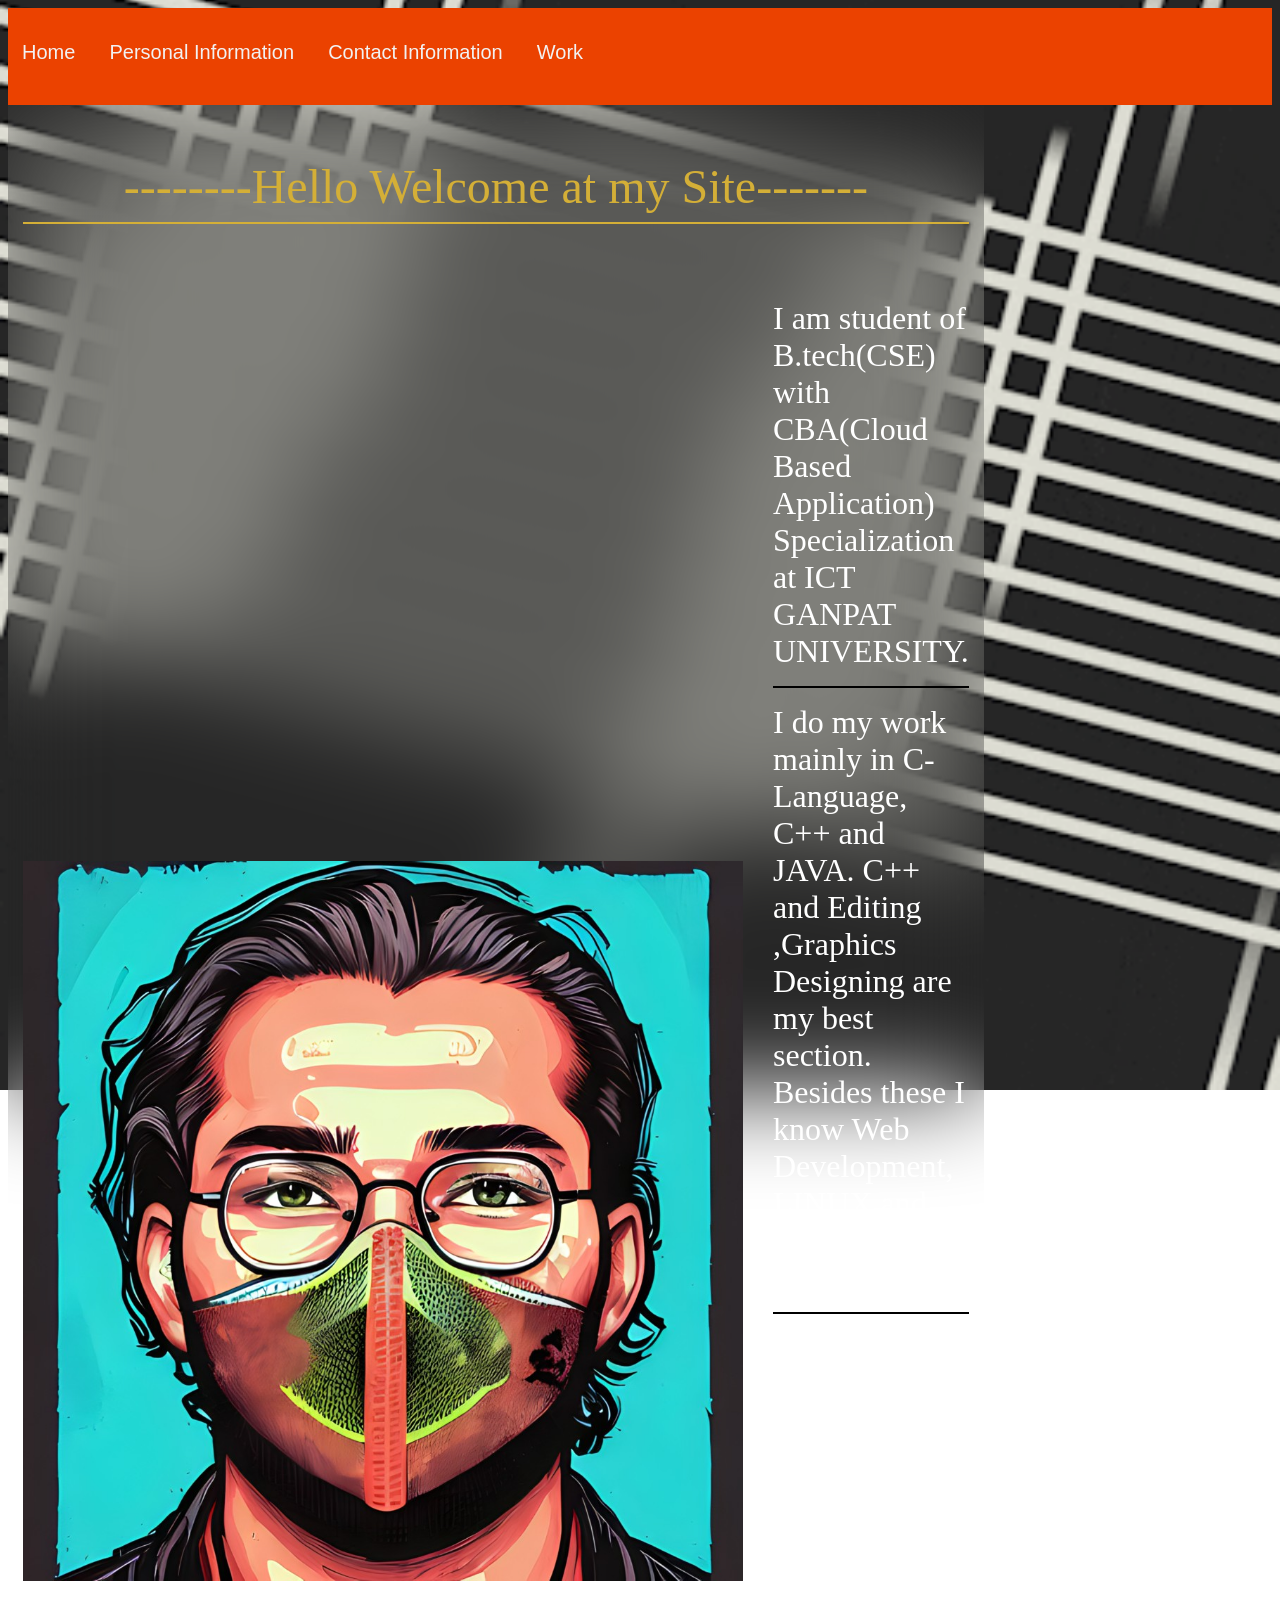
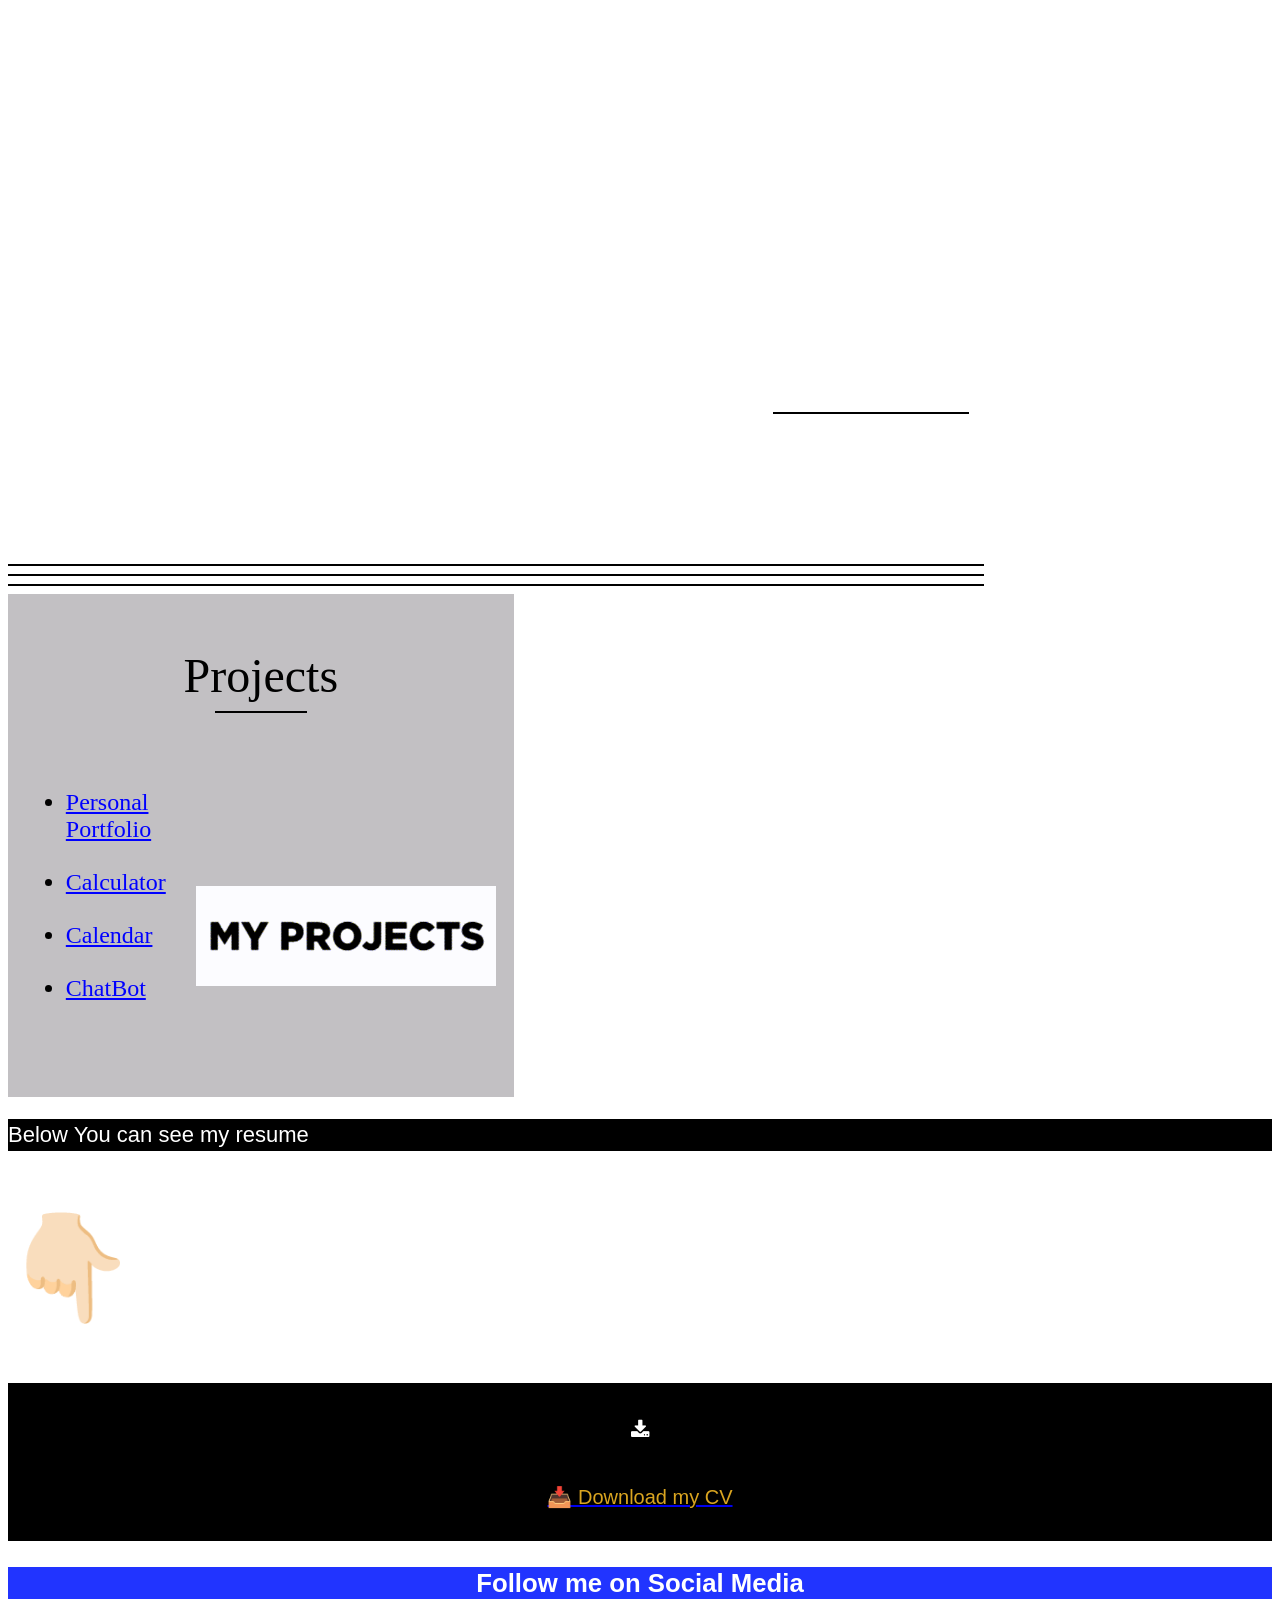
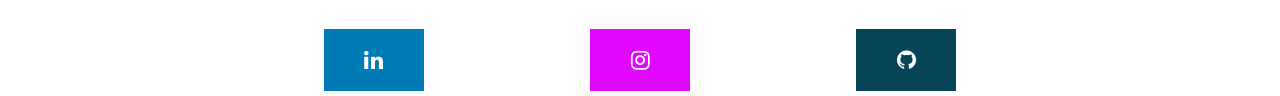
<file: public/index.html>
<html>

<head>
    <link rel="stylesheet" href="1.css">
    <!--css link for Social Media Icons using Geek for geeks site https://www.geeksforgeeks.org/how-to-include-social-media-icons-in-html/-->
    <link rel="stylesheet" href=
"https://cdnjs.cloudflare.com/ajax/libs/font-awesome/4.7.0/css/font-awesome.min.css" />
    <style>
        /* Style the navbar */
        #container {
            overflow: hidden;
            background-color: #333;
        }

        /* Navbar links */
        #container a {
            float: left;
            display: block;
            color: #f2f2f2;
            text-align: center;
            padding: 14px;
            text-decoration: none;
        }

        /* Page content */
        .content {
            padding: 16px;
        }

        /* The sticky class is added to the navbar with JS when it reaches its scroll position */
        .sticky {
            position: fixed;
            top: 0;
            width: 100%;
        }

        /* Add some top padding to the page content to prevent sudden quick movement (as the navigation bar gets a new position at the top of the page (position:fixed and top:0) */
        .sticky+.content {
            padding-top: 60px;
        }
    </style>
</head>

<body>
    <div id="container">
        <nav>
            <ul>
                <li><a href="">Home</a></li>
                <li><a href="personal.html">Personal Information</a></li>
                <li><a href="contact.html">Contact Information</a> </li>
                <li><a href="Work.html">Work</a></li>

            </ul>
        </nav>
    </div>
    <!--Script for Static Menu bar.-->
    <script>
        window.onscroll = function () { myFunction() };

        var container = document.getElementById("container");
        var sticky = container.offsetTop;

        function myFunction() {
            if (window.pageYOffset >= sticky) {
                container.classList.add("sticky")
            } else {
                container.classList.remove("sticky");
            }
        }
    </script>
    <!--About(start)-->
    <table id="about" border="0" width="75%" cellpadding="0" cellspacing="0">
        <tr>
            <td>
                <table border="0" cellpadding="15" cellspacing="0" width="80%" align="center">
                    <tr>
                        <td height="180" align="center" valign="middle" colspan="2">
                            <font face="Verdana" size="7" color="#D4AF37">
                                --------Hello Welcome at my Site-------
                            </font>
                            <hr color="#D4AF37" -------width="90">
                        </td>
                    </tr>

                    <tr>
                        <td width="40%">
                            <img src= "images\1671449761395.jpg" height="720" width="720">
                        </td>

                        <td width="60%">
                            <font face="Verdana" size="6" color="white">
                                I am student of B.tech(CSE) with CBA(Cloud Based Application) Specialization at ICT
                                GANPAT UNIVERSITY.
                                <hr color="black">
                                I do my work mainly in C-Language, C++ and JAVA. C++ and Editing ,Graphics Designing are
                                my best section. Besides these I know Web Development, LINUX and database as well.
                                <hr color="black">
                                This website is basically one of my Web Development project which is built using HTML
                                only. Here one can also find ideas for projects in different languages. Thanks again for
                                reading this, because of people like you, it exists and prospers!
                                <hr color="black">
                                It's me,
                                <br>
                                <b>Tushar Panchal</b>
                            </font>
                        </td>
                    </tr>
                </table>
                <hr color="black">
                <hr color="black">
                <hr color="black">
            </td>
        </tr>
    </table>
    <!--About(end)-->


    <!--Projects(start)-->
    <table id="projects" border="0" width="40%" cellpadding="0" cellspacing="0" bgcolor="#c2c0c3">
        <tr>
            <td>
                <table border="0" cellpadding="15" cellspacing="0" width="80%" align="center">
                    <tr>
                        <td height="180" align="center" valign="middle" colspan="2">
                            <font face="Verdana" size="7" color="black">
                                Projects
                            </font>
                            <hr color="black" width="90">
                        </td>
                    </tr>

                    <tr>
                        <td height="10">
                            <font face="Times New Roman" size="5" color="black">
                                <ul>
                                    <li>
                                        <a href="https://kinsta.com/blog/portfolio-website/" style="color: blue;">Personal Portfolio</a>
                                    </li>

                                    <li>
                                        <hr color="#c2c0c3">
                                        <a href="https://www.geeksforgeeks.org/c-program-to-make-a-simple-calculator/" style="color: blue;">Calculator</a>
                                    </li>

                                    <li>
                                        <hr color="#c2c0c3">
                                        <a href="https://www.geeksforgeeks.org/print-calendar-for-a-given-year/" style="color: blue;">Calendar</a>
                                    </li>

                                    <li>
                                        <hr color="#c2c0c3">
                                        <a href="https://www.geeksforgeeks.org/print-calendar-for-a-given-year/" style="color: blue;">ChatBot</a>
                                    
                                    </li>
                                </ul>
                                <hr color="#c2c0c3">
                                <hr color="#c2c0c3">
                                <hr color="#c2c0c3">
                                <hr color="#c2c0c3">
                            </font>
                        </td>

                        <td width="45%">
                            <img src="images\my-projects.gif" alt="Project" height="100" width="300" >
                        </td>
                    </tr>
                </table>
            </td>
        </tr>
    </table>
    <!--Projects(end)-->
    <p style="background-color: rgb(0, 0, 0);">Below You can see my resume</p>
    <p style="font-size: 100px">👇🏻</p>
    <button class="btn" style="width:100%"><i class="fa fa-download"></i> <a href="images/resume.pdf" download><p style="color: goldenrod;">📥 Download my CV</p></a>
        </button>
        <center>
            <h3 style="background-color: rgba(4, 25, 255, 0.881);">Follow me on Social Media</h3>
            <a href="https://www.linkedin.com/in/tushar-panchal-10bb04229/"class="fa fa-linkedin"></a>
        <a href="https://instagram.com/tusharpanchal079?igshid=NTA5ZTk1NTc="class="fa fa-instagram"></a>
        <a href="https://github.com/Tushar007079"class="fa fa-github"></a>
        </center>
        
</body>

</html>
</file>
<file: public/1.css>
html{
    background: url(images/87zo.gif) no-repeat center fixed;
    background-size: cover;
    background-repeat: no-repeat;
    height: 700px;
    background-position: center;
}
body{
    font-size: 22px;
    line-height: 32px;
    color: #ffffff;
    font-family: 'Open Sans',sans-serif;
}
nav{
    background-color: #eb4200;
}
nav ul {
    padding: 0;
    margin: 0;
    list-style: none;
    position: relative;
}
nav ul li{
    display: inline-block;
    background-color: #eb4200;
}
nav a{
    display: block;
    padding: 0 10px;
    color: #fff;
    line-height: 60px;
    font-size: 20px;
    text-decoration: none;
}
/* Hide Dropdown by Default*/
nav ul ul {
    display: none;
    position: absolute;
    top: 60px;
}
/* hover */
nav a:hover{
    background-color: #000000;
}
/* Display Dropdown on Hover */
nav ul li:hover > ul {
    display: inherit;
}
/* Fisrt Tier Dropdown */
nav ul ul li{
    width: 170px;
    float: none;
    display: list-item;
    position: relative;

}

nav ul ul ul li {
    position: relative;
    top: -60px;
    left: 170px;
}


table#about {
    backdrop-filter: blur(50px);/* bg bkur*/
}
/* Style buttons */
.btn {
    background-color: rgb(0, 0, 0);
    border: none;
    color: white;
    padding: 12px 30px;
    cursor: pointer;
    font-size: 20px;
  }
  
  /* Darker background on mouse-over */
  .btn:hover {
    background-color: rgb(16, 55, 174);
  }
  /*social media icons*/
  .fa:hover{
    opacity: 0.9;
  }
  .fa-linkedin{
    background: #007bb5;
    color: white;
  }
  .fa-instagram{
    background: rgb(226, 7, 255);
    color: white;
  }
  .fa-github{
    background: rgb(7, 69, 86);
    color: white;
  }
  .fa{
    padding: 20px;
    font-size: 40px;
    width: 60px;
    text-decoration: none;
    margin: 5px 80px;
  }
</file>
